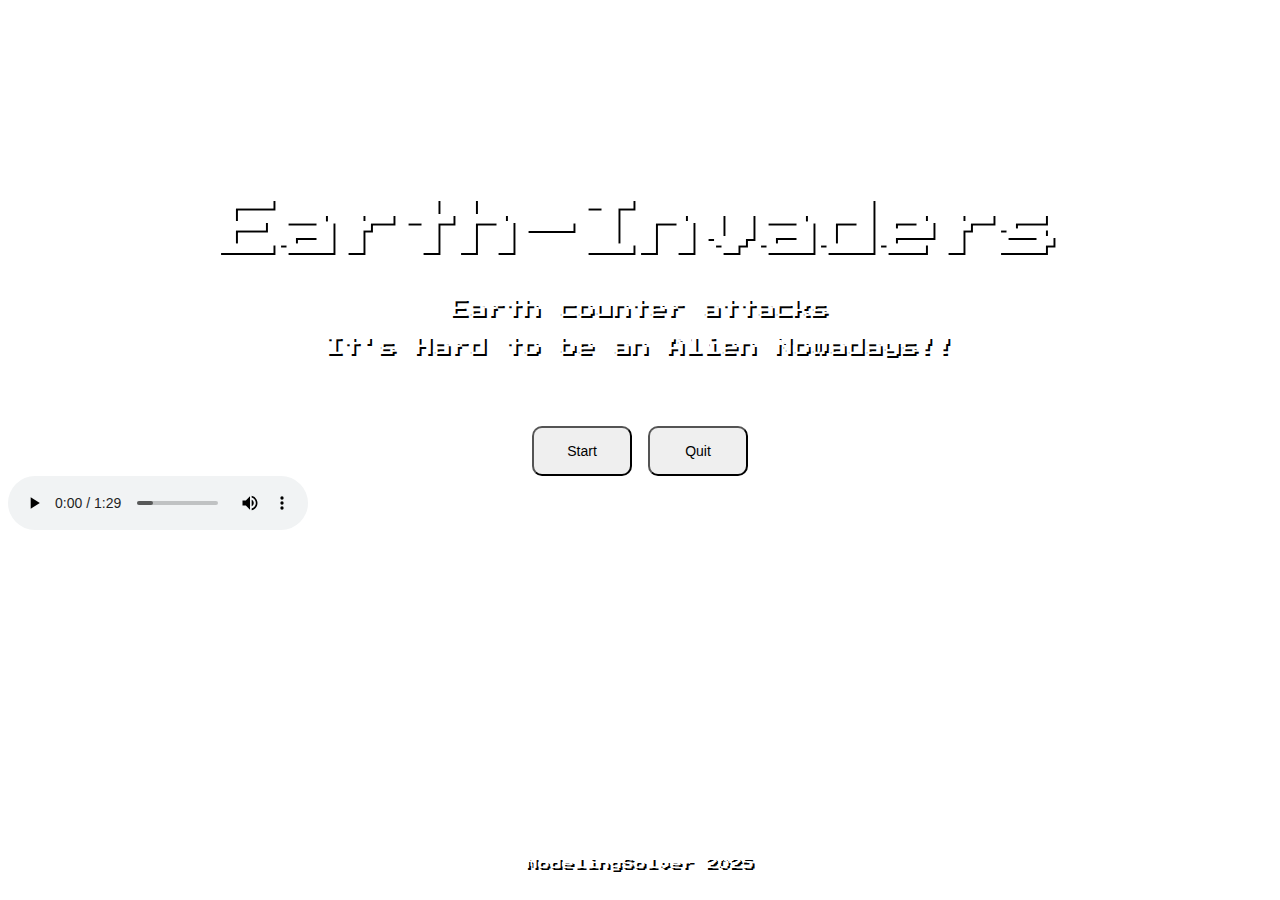
<file: index.html>
<!DOCTYPE html>
<html lang="fr">
<head>
  <meta charset="UTF-8">
  <meta name="viewport" content="width=device-width, initial-scale=1.0">
  <title>Earth-Invaders</title>
  <link rel="stylesheet" href="style.css">
</head>
<body>
  <div id="accueil">
    <h1>Earth-Invaders</h1>
    <p>Earth counter attacks</p>
    <p>It's Hard to be an Alien Nowadays!!</p>
    <button id="start">Start</button>
    <button id="quit">Quit</button>
    <p id="credits">ModelingSolver 2025</p>
  </div>
  <audio controls loop>
      <source src = "StarWars.mp3" type="audio/mpeg">
      Votre navigateur ne supporte pas la balise audio.
    </audio>
  <script src="script.js"></script>
</body>
</html>
</file>
<file: style.css>
@import url('https://fonts.googleapis.com/css2?family=Press+Start+2P&display=swap');

body {
  font-family: 'Press Start 2P', cursive;
  background-image: url('https://s2.qwant.com/thumbr/474x316/e/1/6db104021b78759e91704b241696cd24523d6852483756dd7fb8fcd9dfc476/th.jpg?u=https%3A%2F%2Ftse.mm.bing.net%2Fth%3Fid%3DOIP.bllEotgivRHwDA5Dp0vbEQHaE8%26r%3D0%26pid%3DApi&q=0&b=1&p=0&a=0');
  background-size: cover;
  background-position: center;
  background-attachment: fixed;
  background-repeat: no-repeat;
}

#accueil {
  text-align: center;
  margin-top: 200px;
}

h1 {
  font-size: 60px; 
  color: #ffffff;
  text-shadow: 2px 2px #000;
}

p {
  font-size: 18px; 
  margin-bottom: 20px;
  color: #ffffff;
  text-shadow: 2px 2px #000;
}

#start, #quit {
  width: 100px;
  height: 50px;
  font-size: 14px; 
  border-radius: 10px;
  cursor: pointer;
  margin-top: 50px;
}

#start:hover, #quit:hover {
  background-color: #ccc;
}

#credits {
  font-size: 12px; 
  color: #ffffff;
  position: absolute;
  bottom: 10px;
  left: 50%;
  transform: translateX(-50%);
}
</file>
